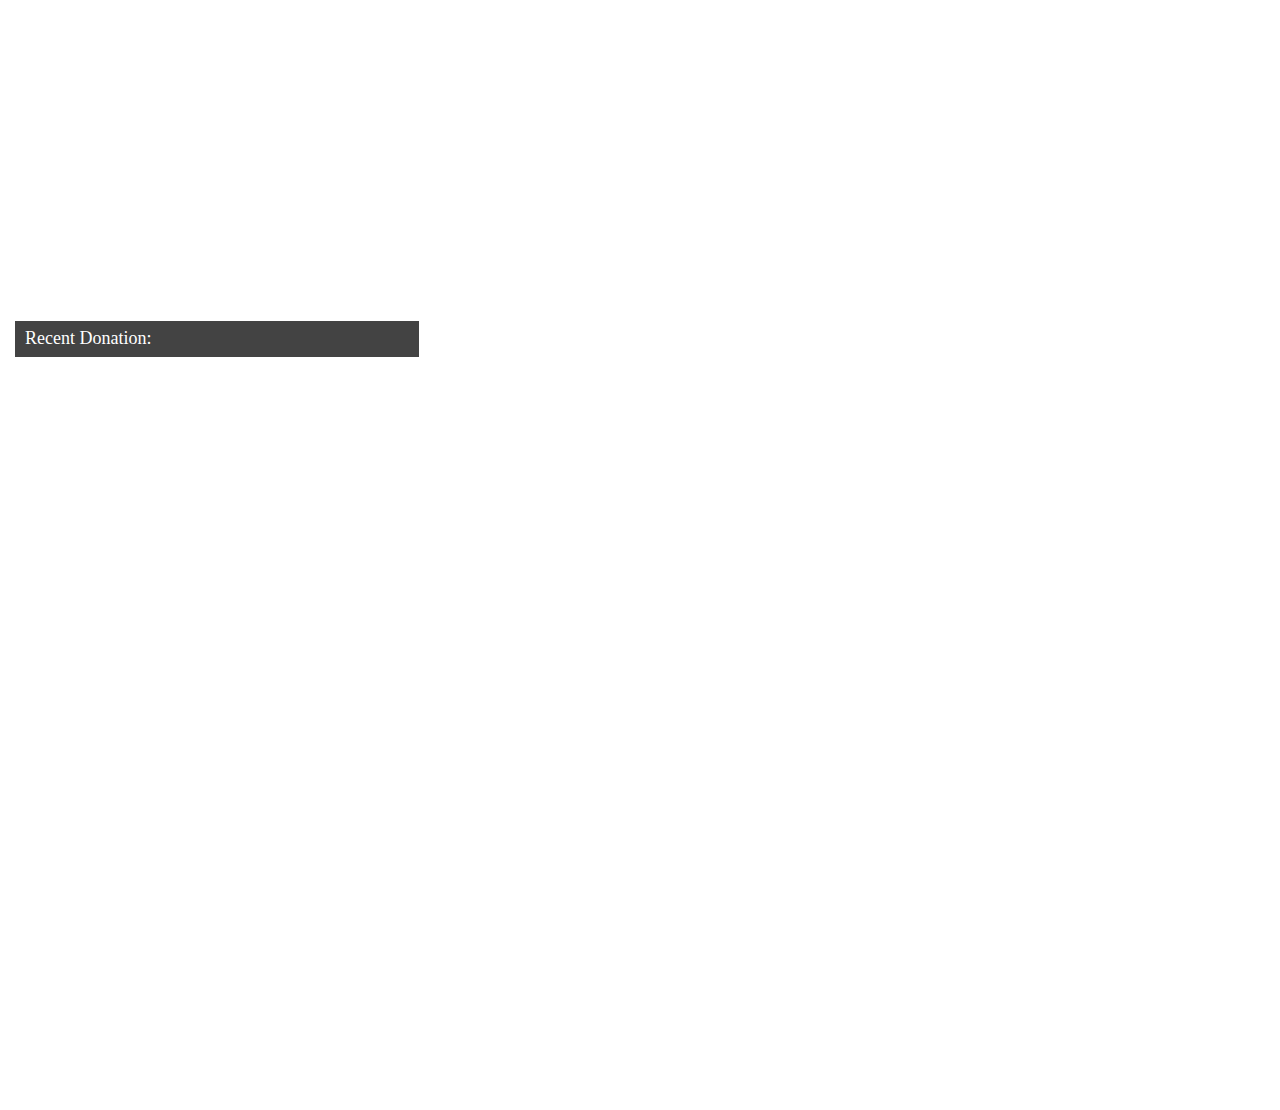
<file: BridgeFourWebcam/index.html>
<!doctype html>
<html class="no-js" lang="">
    <head>
        <meta charset="utf-8">
        <meta http-equiv="x-ua-compatible" content="ie=edge">
        <title></title>
        <meta name="description" content="">
        <meta name="viewport" content="width=device-width, initial-scale=1">

        <link rel="apple-touch-icon" href="apple-touch-icon.png">
        <!-- Place favicon.ico in the root directory -->

        <link rel="stylesheet" href="css/normalize.css">
        <link rel="stylesheet" href="css/main.css">
        <link rel="stylesheet" href="https://daneden.github.io/animate.css/animate.min.css">
        <script src="js/vendor/modernizr-2.8.3.min.js"></script>
    </head>
    <body>
        <!--[if lt IE 8]>
            <p class="browserupgrade">You are using an <strong>outdated</strong> browser. Please <a href="http://browsehappy.com/">upgrade your browser</a> to improve your experience.</p>
        <![endif]-->

        <!-- Add your site or application content here -->
        <div id="window">
            <!-- <div class="container-fluid"> -->
            <div class="row">
                <div class="col-lg-4">
                <div id="webcam" class="grey">
                    <p id="name">
                        BridgeFourGaming.com
                    </p>
                    <p id="follow">
                        Newest Follower:
                    </p>
                    <div id="donation" class="grey">
                    <p>
                        Recent Donation:
                    </p>
                    </div>
                    <!-- <img src="http://placehold.it/384x216"> -->
                </div>
                </div>
            </div>
        </div>
        
        
        <script src="https://ajax.googleapis.com/ajax/libs/jquery/1.11.3/jquery.min.js"></script>
        <script>window.jQuery || document.write('<script src="js/vendor/jquery-1.11.3.min.js"><\/script>')</script>
        
        <script src="js/plugins.js"></script>
        <script src="js/main.js"></script>
        

        <!-- Google Analytics: change UA-XXXXX-X to be your site's ID. -->
        <script>
            (function(b,o,i,l,e,r){b.GoogleAnalyticsObject=l;b[l]||(b[l]=
            function(){(b[l].q=b[l].q||[]).push(arguments)});b[l].l=+new Date;
            e=o.createElement(i);r=o.getElementsByTagName(i)[0];
            e.src='https://www.google-analytics.com/analytics.js';
            r.parentNode.insertBefore(e,r)}(window,document,'script','ga'));
            ga('create','UA-XXXXX-X','auto');ga('send','pageview');
        </script>
    </body>
</html>
</file>
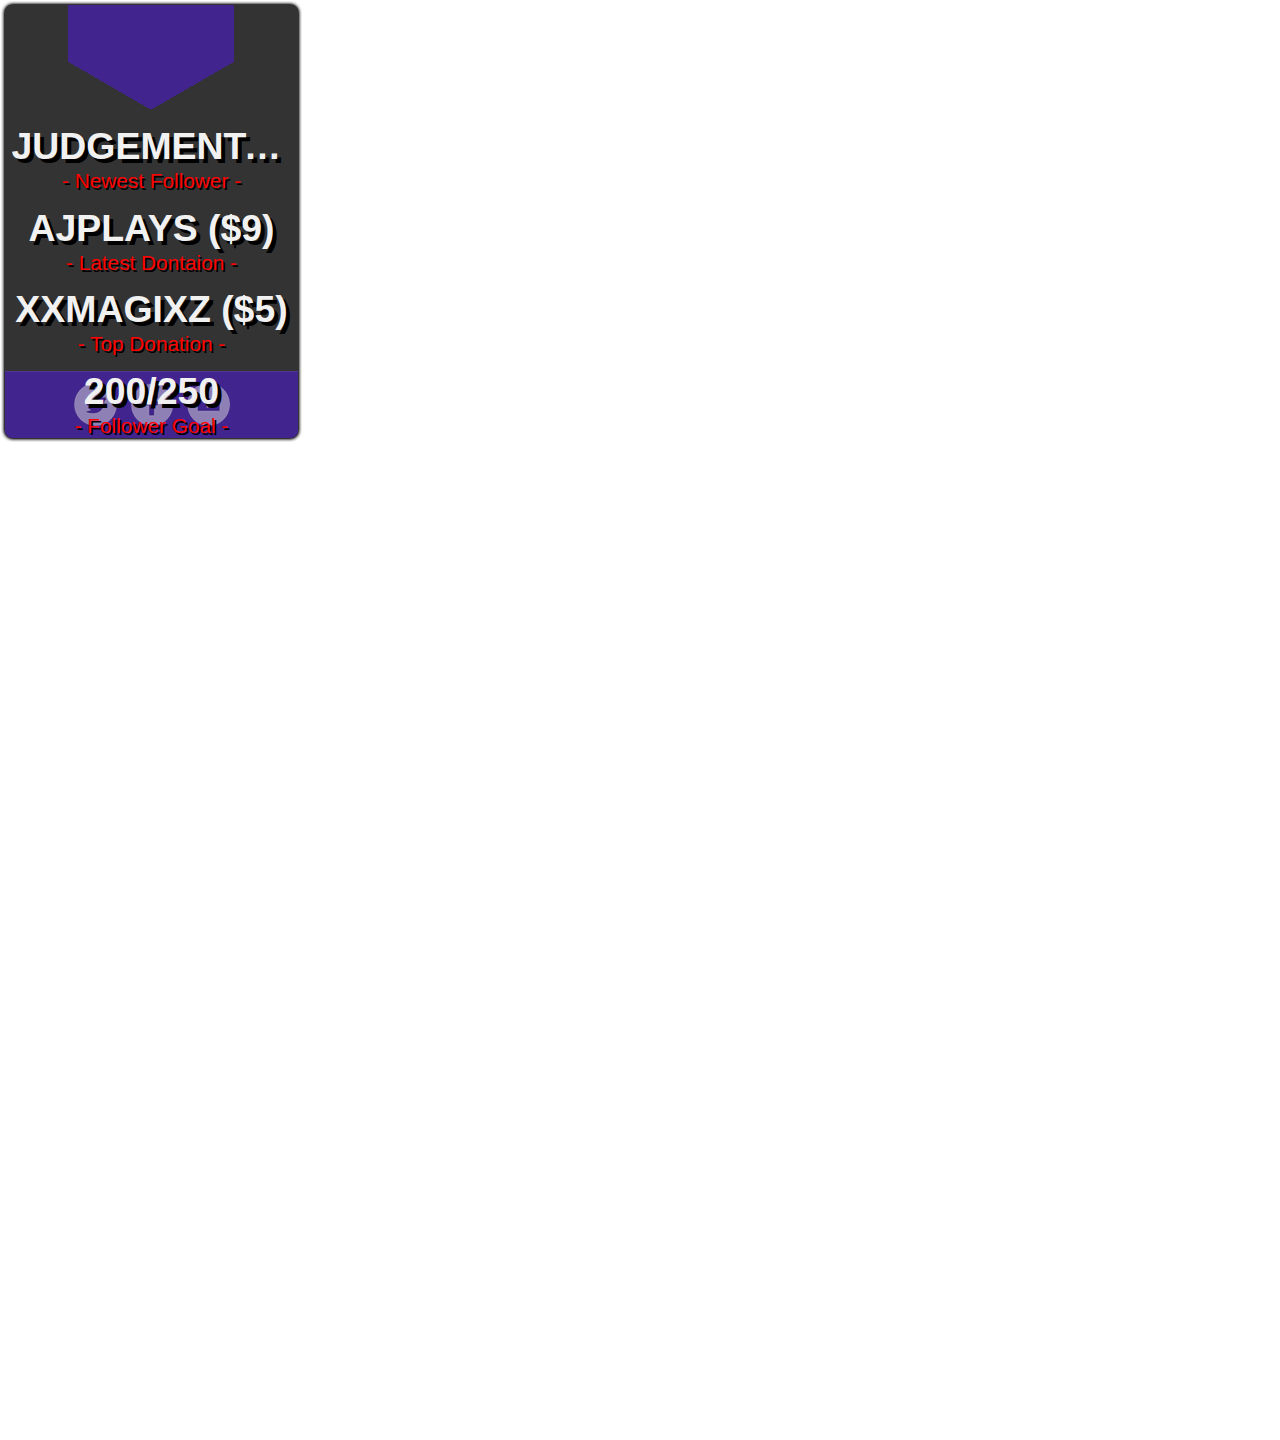
<file: BridgeFourSlideIn/SlideOut.html>
<!doctype html>
<html class="no-js" lang="">
    <head>
        <meta charset="utf-8">
        <meta http-equiv="x-ua-compatible" content="ie=edge">
        <title></title>
        <meta name="description" content="">
        <meta name="viewport" content="width=device-width, initial-scale=1">

        <link rel="apple-touch-icon" href="apple-touch-icon.png">
        <!-- Place favicon.ico in the root directory -->

        <link rel="stylesheet" href="css/normalize.css">
        <link rel="stylesheet" href="css/main.css">
        <link rel="stylesheet" href="https://daneden.github.io/animate.css/animate.min.css">
        <script src="js/vendor/modernizr-2.8.3.min.js"></script>
    </head>
    <body>
        <!--[if lt IE 8]>
            <p class="browserupgrade">You are using an <strong>outdated</strong> browser. Please <a href="http://browsehappy.com/">upgrade your browser</a> to improve your experience.</p>
        <![endif]-->

        <!-- Add your site or application content here -->
        <section id="SlideOut">
            <div class="window">
                <div class="innerSlideOut animated slideInDown">
                    <p id="Follower" class="name">Judgementally</p>
                    <p class="padding">- Newest Follower -</p>
                    <p id="Donation" class="name">AJPLAYS ($9)</p>
                    <p class="padding">- Latest Dontaion -</p>
                    <p id="TopDonation" class="name">XXMagiXZ ($5)</p>
                    <p class="padding">- Top Donation -</p>
                    <p id="GoalGoal" class="name">200/250</p>
                    <p class="padding">- Follower Goal -</p>
                </div>
            </div>
        </section>

        <script src="https://ajax.googleapis.com/ajax/libs/jquery/1.11.3/jquery.min.js"></script>
        <script>window.jQuery || document.write('<script src="js/vendor/jquery-1.11.3.min.js"><\/script>')</script>
        
        <script src="js/plugins.js"></script>
        <script src="js/SlideOut.js"></script>
        

        <!-- Google Analytics: change UA-XXXXX-X to be your site's ID. -->
        <script>
            (function(b,o,i,l,e,r){b.GoogleAnalyticsObject=l;b[l]||(b[l]=
            function(){(b[l].q=b[l].q||[]).push(arguments)});b[l].l=+new Date;
            e=o.createElement(i);r=o.getElementsByTagName(i)[0];
            e.src='https://www.google-analytics.com/analytics.js';
            r.parentNode.insertBefore(e,r)}(window,document,'script','ga'));
            ga('create','UA-XXXXX-X','auto');ga('send','pageview');
        </script>
    </body>
</html>
</file>
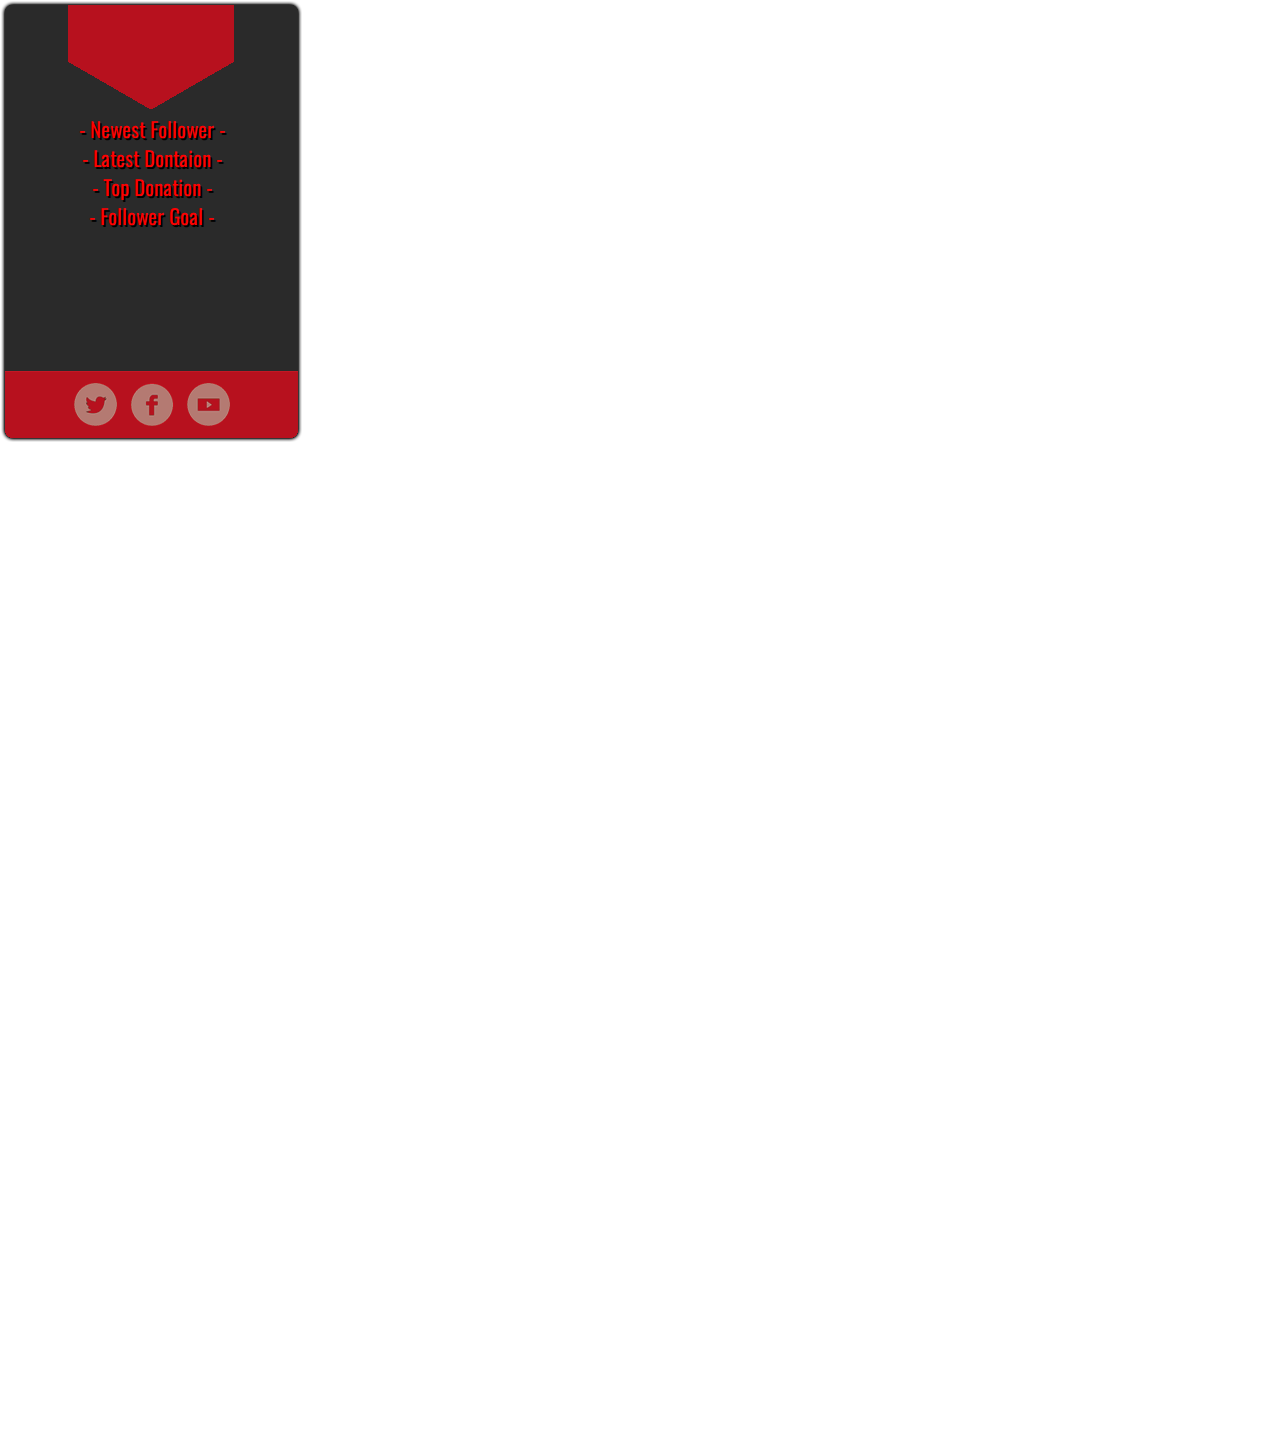
<file: BridgeFourSlideIn/SlideOut_Division.html>
<!doctype html>
<html class="no-js" lang="">
    <head>
        <meta charset="utf-8">
        <meta http-equiv="x-ua-compatible" content="ie=edge">
        <title></title>
        <meta name="description" content="">
        <meta name="viewport" content="width=device-width, initial-scale=1">

        <link rel="apple-touch-icon" href="apple-touch-icon.png">
        <!-- Place favicon.ico in the root directory -->

        <link rel="stylesheet" href="css/normalize.css">
        <link rel="stylesheet" href="css/main.css">
        <link rel="stylesheet" href="https://daneden.github.io/animate.css/animate.min.css">
        <link href="https://fonts.googleapis.com/css?family=Oswald" rel="stylesheet">
        <script src="js/vendor/modernizr-2.8.3.min.js"></script>
    </head>
    <body>
        <!--[if lt IE 8]>
            <p class="browserupgrade">You are using an <strong>outdated</strong> browser. Please <a href="http://browsehappy.com/">upgrade your browser</a> to improve your experience.</p>
        <![endif]-->

        <!-- Add your site or application content here -->
        <section id="SlideOut">
            <div class="window">
                <div class="innerSlideOut animated slideInDown division">
                    <p id="Follower" class="name"></p>
                    <p class="padding">- Newest Follower -</p>
                    <p id="Donation" class="name"></p>
                    <p class="padding">- Latest Dontaion -</p>
                    <p id="TopDonation" class="name"></p>
                    <p class="padding">- Top Donation -</p>
                    <p id="Goal" class="name"></p>
                    <p class="padding">- Follower Goal -</p>
                </div>
            </div>
        </section>

        <script src="https://ajax.googleapis.com/ajax/libs/jquery/1.11.3/jquery.min.js"></script>
        <script>window.jQuery || document.write('<script src="js/vendor/jquery-1.11.3.min.js"><\/script>')</script>
        
        <script src="js/plugins.js"></script>
        <script src="js/SlideOut.js"></script>
        

        <!-- Google Analytics: change UA-XXXXX-X to be your site's ID. -->
        <script>
            (function(b,o,i,l,e,r){b.GoogleAnalyticsObject=l;b[l]||(b[l]=
            function(){(b[l].q=b[l].q||[]).push(arguments)});b[l].l=+new Date;
            e=o.createElement(i);r=o.getElementsByTagName(i)[0];
            e.src='https://www.google-analytics.com/analytics.js';
            r.parentNode.insertBefore(e,r)}(window,document,'script','ga'));
            ga('create','UA-XXXXX-X','auto');ga('send','pageview');
        </script>
    </body>
</html>
</file>
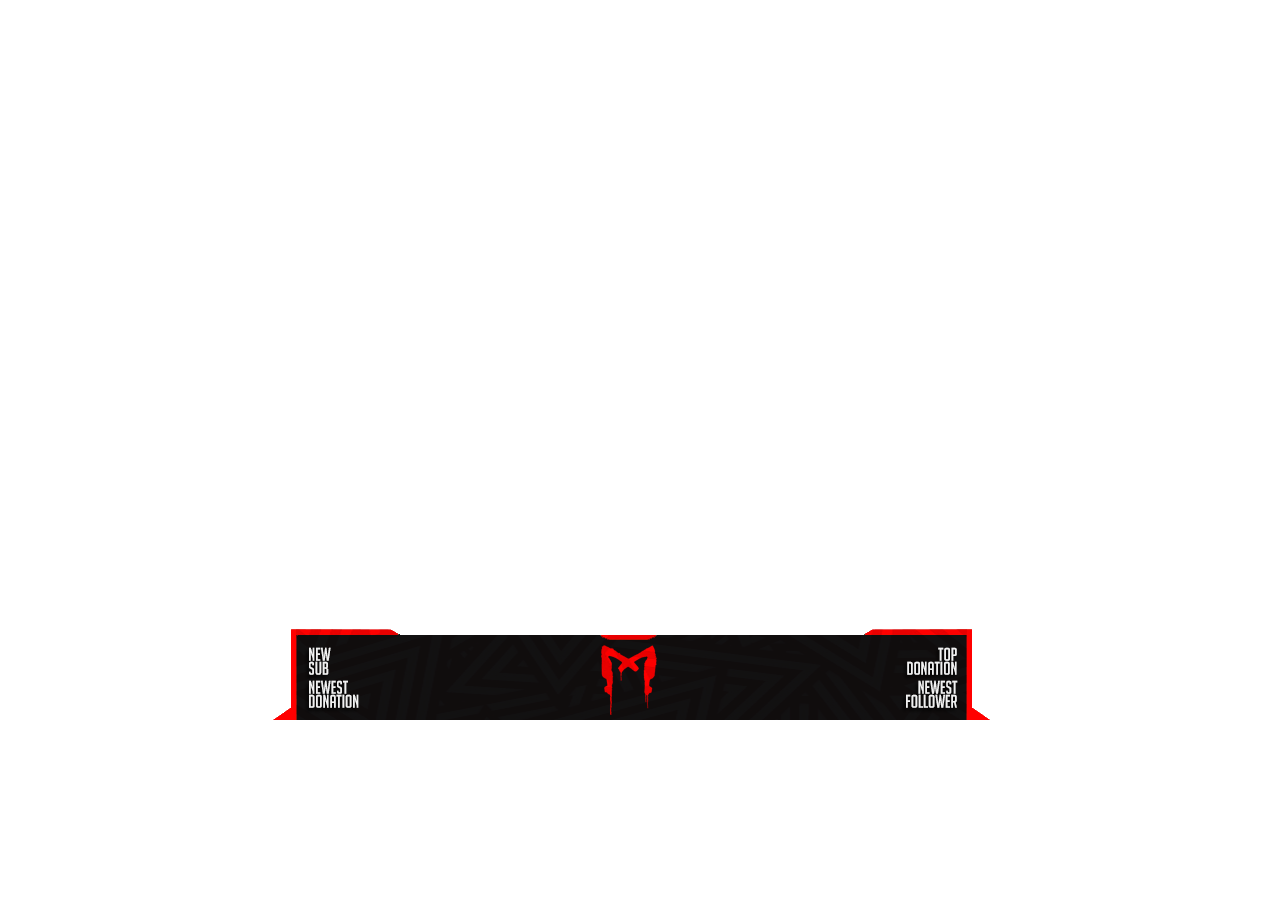
<file: BridgeFourSlideIn/SlideOutBanner.html>
<!doctype html>
<html class="no-js" lang="">
    <head>
        <meta charset="utf-8">
        <meta http-equiv="x-ua-compatible" content="ie=edge">
        <title></title>
        <meta name="description" content="">
        <meta name="viewport" content="width=device-width, initial-scale=1">

        <link rel="apple-touch-icon" href="apple-touch-icon.png">
        <!-- Place favicon.ico in the root directory -->

        <link rel="stylesheet" href="css/normalize.css">
        <link rel="stylesheet" href="css/mainBanner.css">
        <link rel="stylesheet" href="https://daneden.github.io/animate.css/animate.min.css">
        <link href="https://fonts.googleapis.com/css?family=Oswald" rel="stylesheet">
        <script src="js/vendor/modernizr-2.8.3.min.js"></script>
    </head>
    <body>
        <!--[if lt IE 8]>
            <p class="browserupgrade">You are using an <strong>outdated</strong> browser. Please <a href="http://browsehappy.com/">upgrade your browser</a> to improve your experience.</p>
        <![endif]-->

        <!-- Add your site or application content here -->
        <section id="SlideOut">
            <div class="window animated slideInUp">
                <div class="innerSlideOut">
                    <div class="follower">
                        <p id="Follower"></p>
                    </div>
                    <div class="donation">
                    <p id="Donation"></p>
                </div>
                <div class="topdonation">
                    <p id="TopDonation"></p>
                </div>  
                    <div class="goal">
                            <p id="NewestSub"></p>
                    </div>
                </div>
            </div>
        </section>

        <script src="https://ajax.googleapis.com/ajax/libs/jquery/1.11.3/jquery.min.js"></script>
        <script>window.jQuery || document.write('<script src="js/vendor/jquery-1.11.3.min.js"><\/script>')</script>
        
        <script src="js/plugins.js"></script>
        <script src="js/SlideOut.js"></script>
        

        <!-- Google Analytics: change UA-XXXXX-X to be your site's ID. -->
        <script>
            (function(b,o,i,l,e,r){b.GoogleAnalyticsObject=l;b[l]||(b[l]=
            function(){(b[l].q=b[l].q||[]).push(arguments)});b[l].l=+new Date;
            e=o.createElement(i);r=o.getElementsByTagName(i)[0];
            e.src='https://www.google-analytics.com/analytics.js';
            r.parentNode.insertBefore(e,r)}(window,document,'script','ga'));
            ga('create','UA-XXXXX-X','auto');ga('send','pageview');
        </script>
    </body>
</html>
</file>
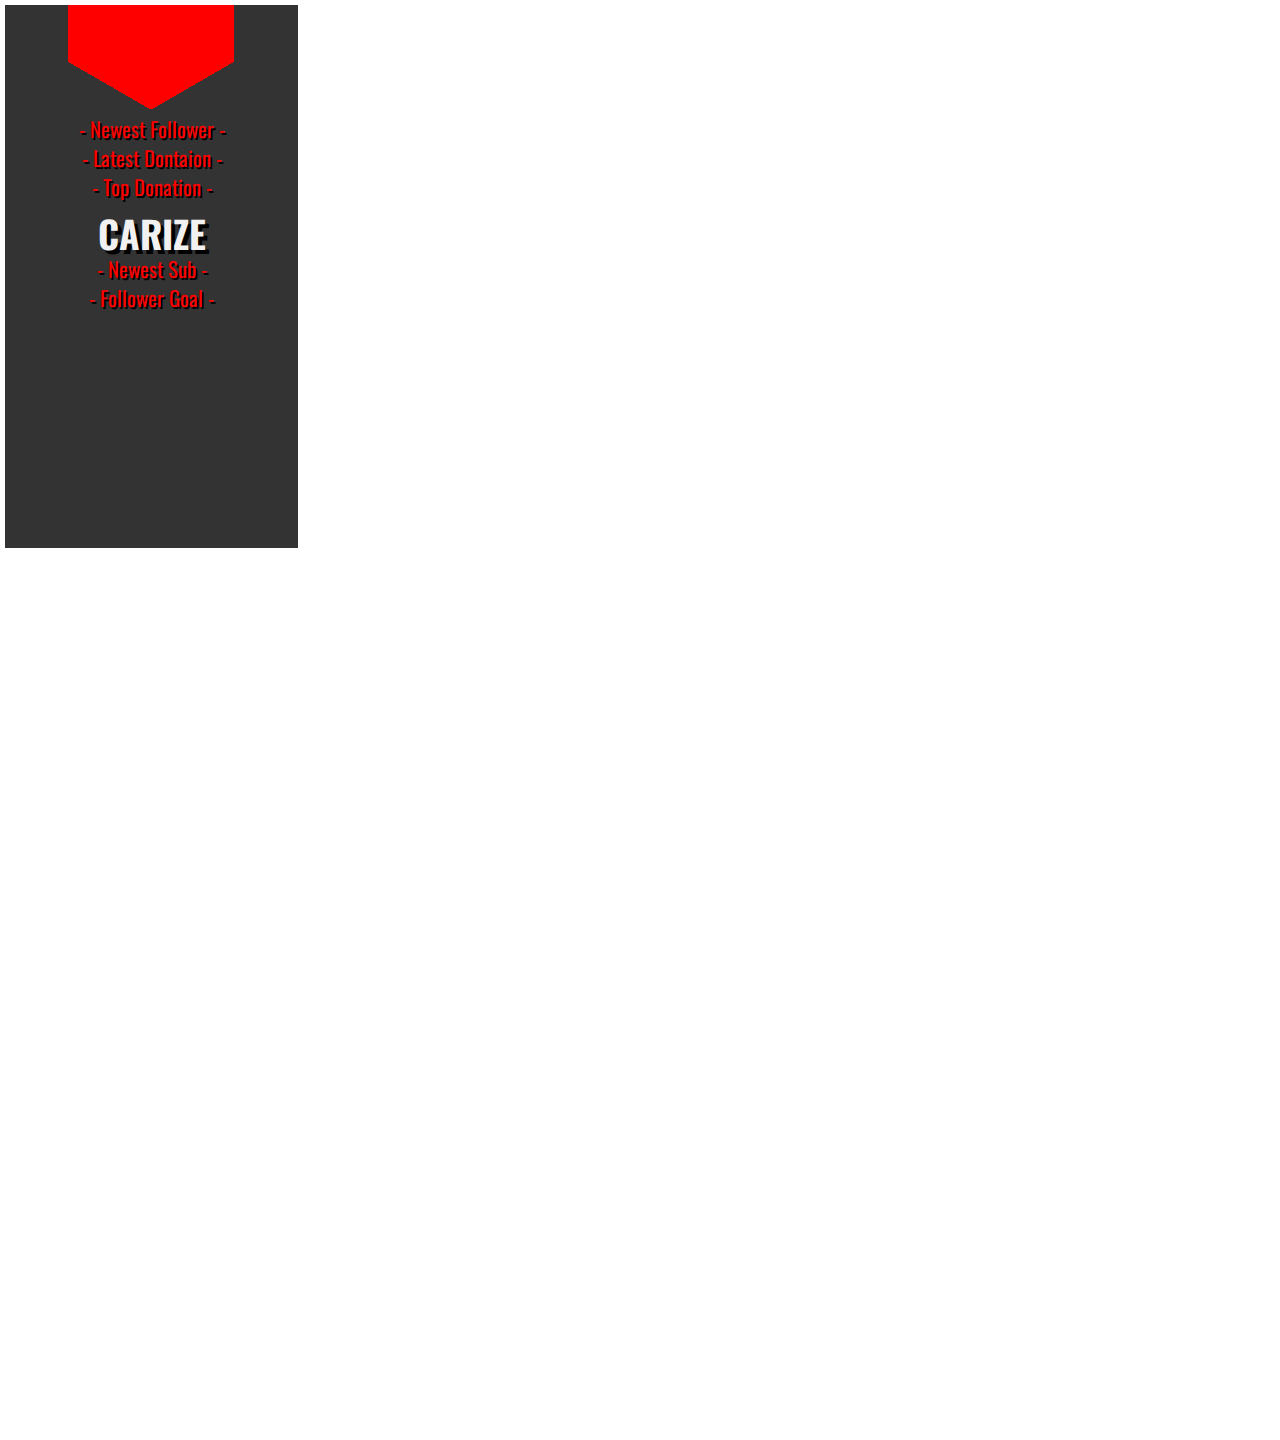
<file: BridgeFourSlideIn/SlideOutNew.html>
<!doctype html>
<html class="no-js" lang="">
    <head>
        <meta charset="utf-8">
        <meta http-equiv="x-ua-compatible" content="ie=edge">
        <title></title>
        <meta name="description" content="">
        <meta name="viewport" content="width=device-width, initial-scale=1">

        <link rel="apple-touch-icon" href="apple-touch-icon.png">
        <!-- Place favicon.ico in the root directory -->

        <link rel="stylesheet" href="css/normalize.css">
        <link rel="stylesheet" href="css/main.css">
        <link rel="stylesheet" href="https://daneden.github.io/animate.css/animate.min.css">
        <link href="https://fonts.googleapis.com/css?family=Oswald" rel="stylesheet">
        <script src="js/vendor/modernizr-2.8.3.min.js"></script>
    </head>
    <body>
        <!--[if lt IE 8]>
            <p class="browserupgrade">You are using an <strong>outdated</strong> browser. Please <a href="http://browsehappy.com/">upgrade your browser</a> to improve your experience.</p>
        <![endif]-->

        <!-- Add your site or application content here -->
        <section id="SlideOut">
            <div class="window">
                <div class="innerSlideOut animated slideInDown new">
                    <p id="Follower" class="name"></p>
                    <p class="padding">- Newest Follower -</p>
                    <p id="Donation" class="name"></p>
                    <p class="padding">- Latest Dontaion -</p>
                    <p id="TopDonation" class="name"></p>
                    <p class="padding">- Top Donation -</p>
                    <p id="NewestSub" class="name">Carize</p>
                    <p class="padding">- Newest Sub -</p>
                    <p id="Goal" class="name"></p>
                    <p class="padding">- Follower Goal -</p>

                </div>
            </div>
        </section>

        <script src="https://ajax.googleapis.com/ajax/libs/jquery/1.11.3/jquery.min.js"></script>
        <script>window.jQuery || document.write('<script src="js/vendor/jquery-1.11.3.min.js"><\/script>')</script>
        
        <script src="js/plugins.js"></script>
        <script src="js/SlideOut.js"></script>
        

        <!-- Google Analytics: change UA-XXXXX-X to be your site's ID. -->
        <script>
            (function(b,o,i,l,e,r){b.GoogleAnalyticsObject=l;b[l]||(b[l]=
            function(){(b[l].q=b[l].q||[]).push(arguments)});b[l].l=+new Date;
            e=o.createElement(i);r=o.getElementsByTagName(i)[0];
            e.src='https://www.google-analytics.com/analytics.js';
            r.parentNode.insertBefore(e,r)}(window,document,'script','ga'));
            ga('create','UA-XXXXX-X','auto');ga('send','pageview');
        </script>
    </body>
</html>
</file>
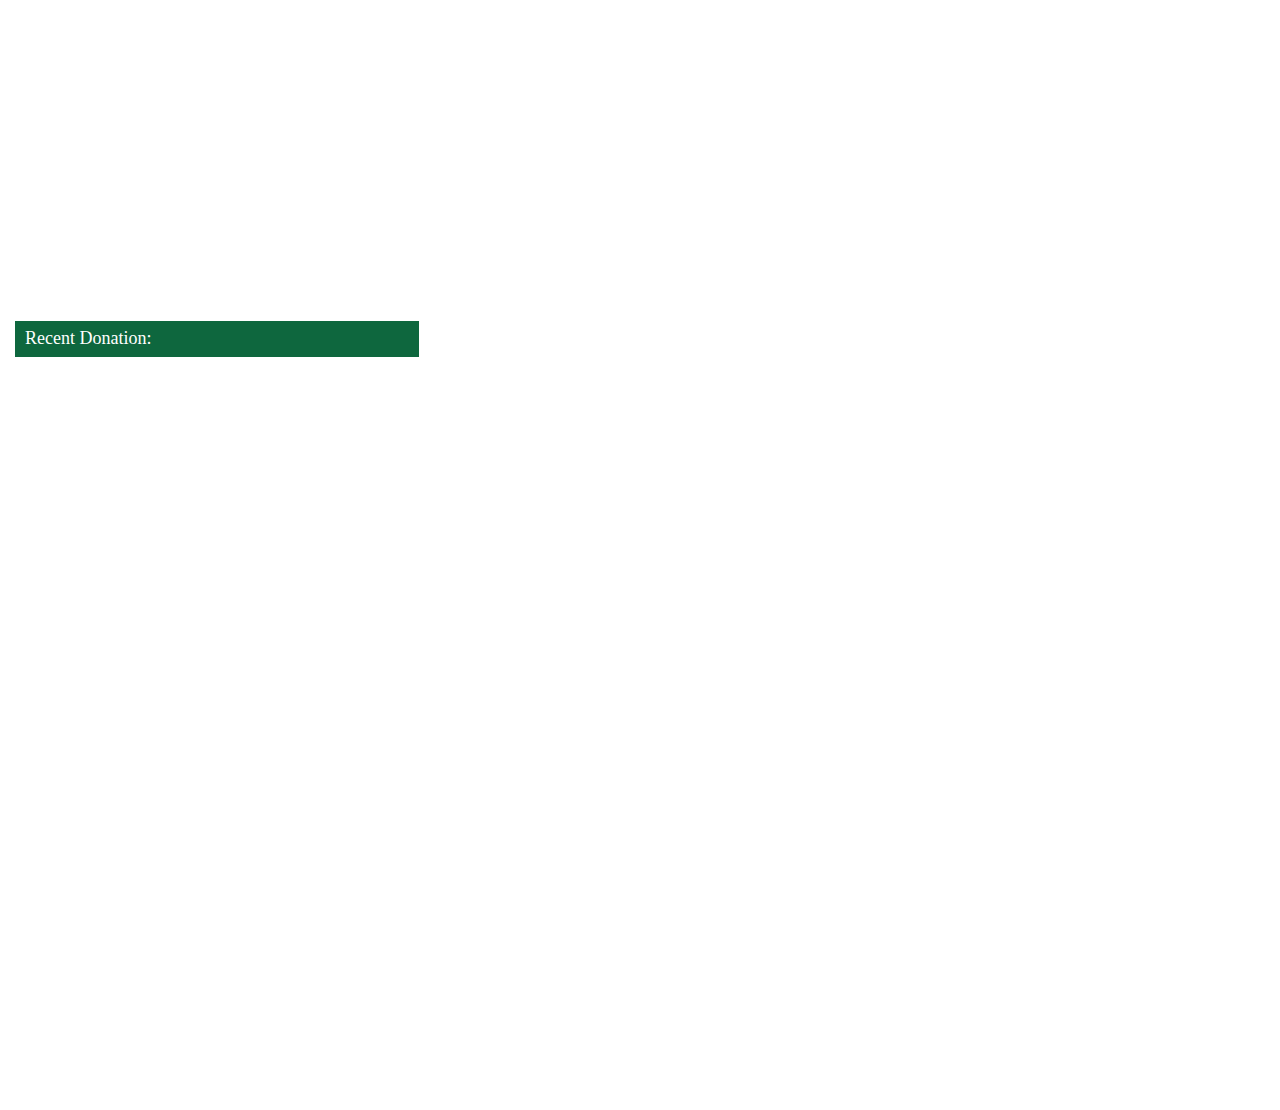
<file: BridgeFourWebcam/Green.html>
<!doctype html>
<html class="no-js" lang="">
    <head>
        <meta charset="utf-8">
        <meta http-equiv="x-ua-compatible" content="ie=edge">
        <title></title>
        <meta name="description" content="">
        <meta name="viewport" content="width=device-width, initial-scale=1">

        <link rel="apple-touch-icon" href="apple-touch-icon.png">
        <!-- Place favicon.ico in the root directory -->

        <link rel="stylesheet" href="css/normalize.css">
        <link rel="stylesheet" href="css/main.css">
        <link rel="stylesheet" href="https://daneden.github.io/animate.css/animate.min.css">
        <script src="js/vendor/modernizr-2.8.3.min.js"></script>
    </head>
    <body>
        <!--[if lt IE 8]>
            <p class="browserupgrade">You are using an <strong>outdated</strong> browser. Please <a href="http://browsehappy.com/">upgrade your browser</a> to improve your experience.</p>
        <![endif]-->

        <!-- Add your site or application content here -->
        <div id="window">
            <!-- <div class="container-fluid"> -->
            <div class="row">
                <div class="col-lg-4">
                <div id="webcam" class="green">
                    <p id="name">
                        Shazie
                    </p>
                    <p id="follow">
                        Newest Follower:
                    </p>
                    <div id="donation" class="green">
                    <p>
                        Recent Donation:
                    </p>
                    </div>
                    <!-- <img src="http://placehold.it/384x216"> -->
                </div>
                </div>
            </div>
        </div>
        
        
        <script src="https://ajax.googleapis.com/ajax/libs/jquery/1.11.3/jquery.min.js"></script>
        <script>window.jQuery || document.write('<script src="js/vendor/jquery-1.11.3.min.js"><\/script>')</script>
        
        <script src="js/plugins.js"></script>
        <script src="js/main.js"></script>
        

        <!-- Google Analytics: change UA-XXXXX-X to be your site's ID. -->
        <script>
            (function(b,o,i,l,e,r){b.GoogleAnalyticsObject=l;b[l]||(b[l]=
            function(){(b[l].q=b[l].q||[]).push(arguments)});b[l].l=+new Date;
            e=o.createElement(i);r=o.getElementsByTagName(i)[0];
            e.src='https://www.google-analytics.com/analytics.js';
            r.parentNode.insertBefore(e,r)}(window,document,'script','ga'));
            ga('create','UA-XXXXX-X','auto');ga('send','pageview');
        </script>
    </body>
</html>
</file>
<file: BridgeFourWebcam/css/main.css>
/*! HTML5 Boilerplate v5.2.0 | MIT License | https://html5boilerplate.com/ */

/*
 * What follows is the result of much research on cross-browser styling.
 * Credit left inline and big thanks to Nicolas Gallagher, Jonathan Neal,
 * Kroc Camen, and the H5BP dev community and team.
 */

/* ==========================================================================
   Base styles: opinionated defaults
   ========================================================================== */

html {
    color: #222;
    font-size: 1em;
    line-height: 1.4;
}

/*
 * Remove text-shadow in selection highlight:
 * https://twitter.com/miketaylr/status/12228805301
 *
 * These selection rule sets have to be separate.
 * Customize the background color to match your design.
 */

::-moz-selection {
    background: #b3d4fc;
    text-shadow: none;
}

::selection {
    background: #b3d4fc;
    text-shadow: none;
}

/*
 * A better looking default horizontal rule
 */

hr {
    display: block;
    height: 1px;
    border: 0;
    border-top: 1px solid #ccc;
    margin: 1em 0;
    padding: 0;
}

/*
 * Remove the gap between audio, canvas, iframes,
 * images, videos and the bottom of their containers:
 * https://github.com/h5bp/html5-boilerplate/issues/440
 */

audio,
canvas,
iframe,
img,
svg,
video {
    vertical-align: middle;
}

/*
 * Remove default fieldset styles.
 */

fieldset {
    border: 0;
    margin: 0;
    padding: 0;
}

/*
 * Allow only vertical resizing of textareas.
 */

textarea {
    resize: vertical;
}

/* ==========================================================================
   Browser Upgrade Prompt
   ========================================================================== */

.browserupgrade {
    margin: 0.2em 0;
    background: #ccc;
    color: #000;
    padding: 0.2em 0;
}

/* ==========================================================================
   Author's custom styles
   ========================================================================== */




#window {
  padding: 15px;
  width: 1920px;
  height: 1080px;
}

#webcam img {
  border: 4px solid #000;
}

#webcam #name {
  padding: 5px;
  color: #fff;
  margin-left: 5px;
  font-size: 18px;
  font-family: oswald;
}

#webcam #donation p {
  padding: 5px;
  color: #fff;
  margin-left: 5px;
  font-size: 18px;
  font-family: oswald;
}

#webcam #donation {
  margin-top: -18px;
  /* background-color: #434343; */
}

#donation.grey {
  background-color: #434343;
}

#donation.red {
  background-color: #632727;
}

#donation.orange {
  background-color: #834312;
}

#donation.green {
  background-color: #0e673e;
}

#donation.blue {
  background-color: #264064;
}

#donation.yellow {
  background-color: #836512;
}

#webcam #follow {
  margin-top: 218px;
  padding: 5px;
  color: #fff;
  margin-left: 5px;
  font-size: 18px;
  font-family: oswald;
}

#webcam {
  width: 404px;
  height: 286px;
  background-repeat: no-repeat;
}

#webcam.grey {
  background-image: URL('http://i.imgur.com/Xnd8asc.png');
}

#webcam.red {
  background-image: URL('http://i.imgur.com/GKpme2q.png');
}

#webcam.blue {
  background-image: URL('http://i.imgur.com/NybQyW5.png');
}

#webcam.orange {
  background-image: URL('http://i.imgur.com/gF8ySbF.png');
}

#webcam.yellow {
  background-image: URL('http://i.imgur.com/P0KEVlt.png');
}

#webcam.green {
  background-image: URL('http://i.imgur.com/kT3Qe3w.png');
}












/* ==========================================================================
   Helper classes
   ========================================================================== */

/*
 * Hide visually and from screen readers:
 */

.hidden {
    display: none !important;
}

/*
 * Hide only visually, but have it available for screen readers:
 * http://snook.ca/archives/html_and_css/hiding-content-for-accessibility
 */

.visuallyhidden {
    border: 0;
    clip: rect(0 0 0 0);
    height: 1px;
    margin: -1px;
    overflow: hidden;
    padding: 0;
    position: absolute;
    width: 1px;
}

/*
 * Extends the .visuallyhidden class to allow the element
 * to be focusable when navigated to via the keyboard:
 * https://www.drupal.org/node/897638
 */

.visuallyhidden.focusable:active,
.visuallyhidden.focusable:focus {
    clip: auto;
    height: auto;
    margin: 0;
    overflow: visible;
    position: static;
    width: auto;
}

/*
 * Hide visually and from screen readers, but maintain layout
 */

.invisible {
    visibility: hidden;
}

/*
 * Clearfix: contain floats
 *
 * For modern browsers
 * 1. The space content is one way to avoid an Opera bug when the
 *    `contenteditable` attribute is included anywhere else in the document.
 *    Otherwise it causes space to appear at the top and bottom of elements
 *    that receive the `clearfix` class.
 * 2. The use of `table` rather than `block` is only necessary if using
 *    `:before` to contain the top-margins of child elements.
 */

.clearfix:before,
.clearfix:after {
    content: " "; /* 1 */
    display: table; /* 2 */
}

.clearfix:after {
    clear: both;
}

/* ==========================================================================
   EXAMPLE Media Queries for Responsive Design.
   These examples override the primary ('mobile first') styles.
   Modify as content requires.
   ========================================================================== */

@media only screen and (min-width: 35em) {
    /* Style adjustments for viewports that meet the condition */
}

@media print,
       (-webkit-min-device-pixel-ratio: 1.25),
       (min-resolution: 1.25dppx),
       (min-resolution: 120dpi) {
    /* Style adjustments for high resolution devices */
}

/* ==========================================================================
   Print styles.
   Inlined to avoid the additional HTTP request:
   http://www.phpied.com/delay-loading-your-print-css/
   ========================================================================== */

@media print {
    *,
    *:before,
    *:after {
        background: transparent !important;
        color: #000 !important; /* Black prints faster:
                                   http://www.sanbeiji.com/archives/953 */
        box-shadow: none !important;
        text-shadow: none !important;
    }

    a,
    a:visited {
        text-decoration: underline;
    }

    a[href]:after {
        content: " (" attr(href) ")";
    }

    abbr[title]:after {
        content: " (" attr(title) ")";
    }

    /*
     * Don't show links that are fragment identifiers,
     * or use the `javascript:` pseudo protocol
     */

    a[href^="#"]:after,
    a[href^="javascript:"]:after {
        content: "";
    }

    pre,
    blockquote {
        border: 1px solid #999;
        page-break-inside: avoid;
    }

    /*
     * Printing Tables:
     * http://css-discuss.incutio.com/wiki/Printing_Tables
     */

    thead {
        display: table-header-group;
    }

    tr,
    img {
        page-break-inside: avoid;
    }

    img {
        max-width: 100% !important;
    }

    p,
    h2,
    h3 {
        orphans: 3;
        widows: 3;
    }

    h2,
    h3 {
        page-break-after: avoid;
    }
}
</file>
<file: BridgeFourSlideIn/css/main.css>
/*! HTML5 Boilerplate v5.2.0 | MIT License | https://html5boilerplate.com/ */

/*
 * What follows is the result of much research on cross-browser styling.
 * Credit left inline and big thanks to Nicolas Gallagher, Jonathan Neal,
 * Kroc Camen, and the H5BP dev community and team.
 */

/* ==========================================================================
   Base styles: opinionated defaults
   ========================================================================== */

html {
    color: #222;
    font-size: 1.3em;
    line-height: 1.4;
    font-family: 'Oswald', sans-serif;
}

/*
 * Remove text-shadow in selection highlight:
 * https://twitter.com/miketaylr/status/12228805301
 *
 * These selection rule sets have to be separate.
 * Customize the background color to match your design.
 */

::-moz-selection {
    background: #b3d4fc;
    text-shadow: none;
}

::selection {
    background: #b3d4fc;
    text-shadow: none;
}

/*
 * A better looking default horizontal rule
 */

hr {
    display: block;
    height: 1px;
    border: 0;
    border-top: 1px solid #ccc;
    margin: 1em 0;
    padding: 0;
}

/*
 * Remove the gap between audio, canvas, iframes,
 * images, videos and the bottom of their containers:
 * https://github.com/h5bp/html5-boilerplate/issues/440
 */

audio,
canvas,
iframe,
img,
svg,
video {
    vertical-align: middle;
}

/*
 * Remove default fieldset styles.
 */

fieldset {
    border: 0;
    margin: 0;
    padding: 0;
}

/*
 * Allow only vertical resizing of textareas.
 */

textarea {
    resize: vertical;
}

/* ==========================================================================
   Browser Upgrade Prompt
   ========================================================================== */

.browserupgrade {
    margin: 0.2em 0;
    background: #ccc;
    color: #000;
    padding: 0.2em 0;
}

/* ==========================================================================
   Author's custom styles
   ========================================================================== */






.window {
    width: 2560px;
    height: 1440px;
    /*border: 1px solid #000;*/
}

#alertwidth {
    margin-top: 100px;
    width: 500px;
    background-color: #4D308C;
    float: Left;
}

.image {
    float: left;
    display: inline-block;
}

.image img {
    height: 140px;
    display: block;
}

.body {
    padding: 10px;
}

.title {
    display: inline-block;
    padding-left: 10px;
    
    font-size: 26px;
    color: #f1f1f1;
    line-height: 1.3em;
}

.title span {
    font-size: 30px;
}

.text {
    padding: 10px;
    
    font-size: 28px;
    color: #f1f1f1;
    margin-top: -22px;
}


.innerSlideOut {
    color: #f1f1f1;
    text-align: center;
    background-image: url('../img/SlideOutInvert.png');
    background-repeat: no-repeat;
    height: 443px;
    width: 303px;
    padding: 120px 0px 0px 0px;
    
}

.innerSlideOut.division{
    background-image: url('../img/SlideOutInvert_Division.png') !important;
}

.innerSlideOut.new{
    background-image: url('../img/SlideOut2.png') !important;
}

.innerSlideOut p {
    padding: 0px !important;
    margin: 0 auto;
    
}

.innerSlideOut .name {
/*    font-family: 'Inconsolata', ;*/
    font-weight: 900;
    text-transform: uppercase;
    font-size: 1.8em;
    max-width: 280px;
    height: auto;
    white-space: nowrap;
    text-overflow: ellipsis;
    overflow: hidden;
    text-shadow: 4px 4px #000;
}

.innerSlideOut .padding {
    margin-top: -6px;
    margin-bottom: 6px;
    color: #ff0000;
    text-shadow: 2px 2px #000;
}








/* ==========================================================================
   Helper classes
   ========================================================================== */

/*
 * Hide visually and from screen readers:
 */

.hidden {
    display: none !important;
}

/*
 * Hide only visually, but have it available for screen readers:
 * http://snook.ca/archives/html_and_css/hiding-content-for-accessibility
 */

.visuallyhidden {
    border: 0;
    clip: rect(0 0 0 0);
    height: 1px;
    margin: -1px;
    overflow: hidden;
    padding: 0;
    position: absolute;
    width: 1px;
}

/*
 * Extends the .visuallyhidden class to allow the element
 * to be focusable when navigated to via the keyboard:
 * https://www.drupal.org/node/897638
 */

.visuallyhidden.focusable:active,
.visuallyhidden.focusable:focus {
    clip: auto;
    height: auto;
    margin: 0;
    overflow: visible;
    position: static;
    width: auto;
}

/*
 * Hide visually and from screen readers, but maintain layout
 */

.invisible {
    visibility: hidden;
}

/*
 * Clearfix: contain floats
 *
 * For modern browsers
 * 1. The space content is one way to avoid an Opera bug when the
 *    `contenteditable` attribute is included anywhere else in the document.
 *    Otherwise it causes space to appear at the top and bottom of elements
 *    that receive the `clearfix` class.
 * 2. The use of `table` rather than `block` is only necessary if using
 *    `:before` to contain the top-margins of child elements.
 */

.clearfix:before,
.clearfix:after {
    content: " "; /* 1 */
    display: table; /* 2 */
}

.clearfix:after {
    clear: both;
}

/* ==========================================================================
   EXAMPLE Media Queries for Responsive Design.
   These examples override the primary ('mobile first') styles.
   Modify as content requires.
   ========================================================================== */

@media only screen and (min-width: 35em) {
    /* Style adjustments for viewports that meet the condition */
}

@media print,
       (-webkit-min-device-pixel-ratio: 1.25),
       (min-resolution: 1.25dppx),
       (min-resolution: 120dpi) {
    /* Style adjustments for high resolution devices */
}

/* ==========================================================================
   Print styles.
   Inlined to avoid the additional HTTP request:
   http://www.phpied.com/delay-loading-your-print-css/
   ========================================================================== */

@media print {
    *,
    *:before,
    *:after {
        background: transparent !important;
        color: #000 !important; /* Black prints faster:
                                   http://www.sanbeiji.com/archives/953 */
        box-shadow: none !important;
        text-shadow: none !important;
    }

    a,
    a:visited {
        text-decoration: underline;
    }

    a[href]:after {
        content: " (" attr(href) ")";
    }

    abbr[title]:after {
        content: " (" attr(title) ")";
    }

    /*
     * Don't show links that are fragment identifiers,
     * or use the `javascript:` pseudo protocol
     */

    a[href^="#"]:after,
    a[href^="javascript:"]:after {
        content: "";
    }

    pre,
    blockquote {
        border: 1px solid #999;
        page-break-inside: avoid;
    }

    /*
     * Printing Tables:
     * http://css-discuss.incutio.com/wiki/Printing_Tables
     */

    thead {
        display: table-header-group;
    }

    tr,
    img {
        page-break-inside: avoid;
    }

    img {
        max-width: 100% !important;
    }

    p,
    h2,
    h3 {
        orphans: 3;
        widows: 3;
    }

    h2,
    h3 {
        page-break-after: avoid;
    }
}
</file>
<file: BridgeFourSlideIn/css/mainBanner.css>
/*! HTML5 Boilerplate v5.2.0 | MIT License | https://html5boilerplate.com/ */

/*
 * What follows is the result of much research on cross-browser styling.
 * Credit left inline and big thanks to Nicolas Gallagher, Jonathan Neal,
 * Kroc Camen, and the H5BP dev community and team.
 */

/* ==========================================================================
   Base styles: opinionated defaults
   ========================================================================== */

html {
    color: #222;
    font-size: 1.3em;
    font-family: 'Oswald', sans-serif;
    overflow:hidden;
}

/*
 * Remove text-shadow in selection highlight:
 * https://twitter.com/miketaylr/status/12228805301
 *
 * These selection rule sets have to be separate.
 * Customize the background color to match your design.
 */

::-moz-selection {
    background: #b3d4fc;
    text-shadow: none;
}

::selection {
    background: #b3d4fc;
    text-shadow: none;
}

/*
 * A better looking default horizontal rule
 */

hr {
    display: block;
    height: 1px;
    border: 0;
    border-top: 1px solid #ccc;
    margin: 1em 0;
    padding: 0;
}

/*
 * Remove the gap between audio, canvas, iframes,
 * images, videos and the bottom of their containers:
 * https://github.com/h5bp/html5-boilerplate/issues/440
 */

audio,
canvas,
iframe,
img,
svg,
video {
    vertical-align: middle;
}

/*
 * Remove default fieldset styles.
 */

fieldset {
    border: 0;
    margin: 0;
    padding: 0;
}

/*
 * Allow only vertical resizing of textareas.
 */

textarea {
    resize: vertical;
}

/* ==========================================================================
   Browser Upgrade Prompt
   ========================================================================== */

.browserupgrade {
    margin: 0.2em 0;
    background: #ccc;
    color: #000;
    padding: 0.2em 0;
    width: 1280px;
    Height: 720px;
}

/* ==========================================================================
   Author's custom styles
   ========================================================================== */






.window {
    min-width: 1280px;
    min-Height: 720px;
    background-image: url('../img/SlideOutBanner.png');
    
    /*border: 1px solid #000;*/
}

/* #alertwidth {
    margin-top: 100px;
    width: 500px;
    background-color: #4D308C;
    float: Left;
} */

/* .image {
    float: left;
    display: inline-block;
}

.image img {
    height: 140px;
    display: block;
}

.body {
    padding: 10px;
} */

.title {
    display: inline-block;
    padding-left: 10px;
    
    font-size: 26px;
    color: #f1f1f1;
    line-height: 1.3em;
}

.title span {
    font-size: 30px;
}

.text {
    padding: 10px;
    
    font-size: 28px;
    color: #f1f1f1;
    margin-top: 800px;
}



.innerSlideOut {
    color: #f1f1f1;
    
}

.innerSlideOut p {
    font-weight: 900;
    text-transform: uppercase;
    font-size: 1.4em;
    white-space: nowrap;
    text-overflow: ellipsis;
    overflow: hidden;
    text-shadow: 2px 2px #000;
}

.follower {
    text-align: right;
    position: fixed;
    width: 220px;
    margin-top: 644px;
    margin-left: 680px;
}

.donation {
    /* color: #000; */
    
    position: absolute;
    margin-top: 644px;
    margin-left: 365px;
}

.topdonation {
    /* color: #000; */
    text-align: right;
    position: fixed;
    width: 220px;
    margin-top: 609px;
    margin-left: 680px;
}

.goal {
    position: absolute;
    margin-top: 609px;
    margin-left: 340px;
    /* color: #000; */
    
}

.innerSlideOut .name {
/*    font-family: 'Inconsolata', ;*/
    font-weight: 900;
    text-transform: uppercase;
    font-size: 1.8em;
    max-width: 280px;
    height: auto;
    white-space: nowrap;
    text-overflow: ellipsis;
    overflow: hidden;
    text-shadow: 4px 4px #000;
}

.innerSlideOut .padding {
    margin-top: -6px;
    margin-bottom: 6px;
    color: #ff0000;
    text-shadow: 2px 2px #000;
}








/* ==========================================================================
   Helper classes
   ========================================================================== */

/*
 * Hide visually and from screen readers:
 */

.hidden {
    display: none !important;
}

/*
 * Hide only visually, but have it available for screen readers:
 * http://snook.ca/archives/html_and_css/hiding-content-for-accessibility
 */

.visuallyhidden {
    border: 0;
    clip: rect(0 0 0 0);
    height: 1px;
    margin: -1px;
    overflow: hidden;
    padding: 0;
    position: absolute;
    width: 1px;
}

/*
 * Extends the .visuallyhidden class to allow the element
 * to be focusable when navigated to via the keyboard:
 * https://www.drupal.org/node/897638
 */

.visuallyhidden.focusable:active,
.visuallyhidden.focusable:focus {
    clip: auto;
    height: auto;
    margin: 0;
    overflow: visible;
    position: static;
    width: auto;
}

/*
 * Hide visually and from screen readers, but maintain layout
 */

.invisible {
    visibility: hidden;
}

/*
 * Clearfix: contain floats
 *
 * For modern browsers
 * 1. The space content is one way to avoid an Opera bug when the
 *    `contenteditable` attribute is included anywhere else in the document.
 *    Otherwise it causes space to appear at the top and bottom of elements
 *    that receive the `clearfix` class.
 * 2. The use of `table` rather than `block` is only necessary if using
 *    `:before` to contain the top-margins of child elements.
 */

.clearfix:before,
.clearfix:after {
    content: " "; /* 1 */
    display: table; /* 2 */
}

.clearfix:after {
    clear: both;
}

/* ==========================================================================
   EXAMPLE Media Queries for Responsive Design.
   These examples override the primary ('mobile first') styles.
   Modify as content requires.
   ========================================================================== */

@media only screen and (min-width: 35em) {
    /* Style adjustments for viewports that meet the condition */
}

@media print,
       (-webkit-min-device-pixel-ratio: 1.25),
       (min-resolution: 1.25dppx),
       (min-resolution: 120dpi) {
    /* Style adjustments for high resolution devices */
}

/* ==========================================================================
   Print styles.
   Inlined to avoid the additional HTTP request:
   http://www.phpied.com/delay-loading-your-print-css/
   ========================================================================== */

@media print {
    *,
    *:before,
    *:after {
        background: transparent !important;
        color: #000 !important; /* Black prints faster:
                                   http://www.sanbeiji.com/archives/953 */
        box-shadow: none !important;
        text-shadow: none !important;
    }

    a,
    a:visited {
        text-decoration: underline;
    }

    a[href]:after {
        content: " (" attr(href) ")";
    }

    abbr[title]:after {
        content: " (" attr(title) ")";
    }

    /*
     * Don't show links that are fragment identifiers,
     * or use the `javascript:` pseudo protocol
     */

    a[href^="#"]:after,
    a[href^="javascript:"]:after {
        content: "";
    }

    pre,
    blockquote {
        border: 1px solid #999;
        page-break-inside: avoid;
    }

    /*
     * Printing Tables:
     * http://css-discuss.incutio.com/wiki/Printing_Tables
     */

    thead {
        display: table-header-group;
    }

    tr,
    img {
        page-break-inside: avoid;
    }

    img {
        max-width: 100% !important;
    }

    p,
    h2,
    h3 {
        orphans: 3;
        widows: 3;
    }

    h2,
    h3 {
        page-break-after: avoid;
    }
}
</file>
